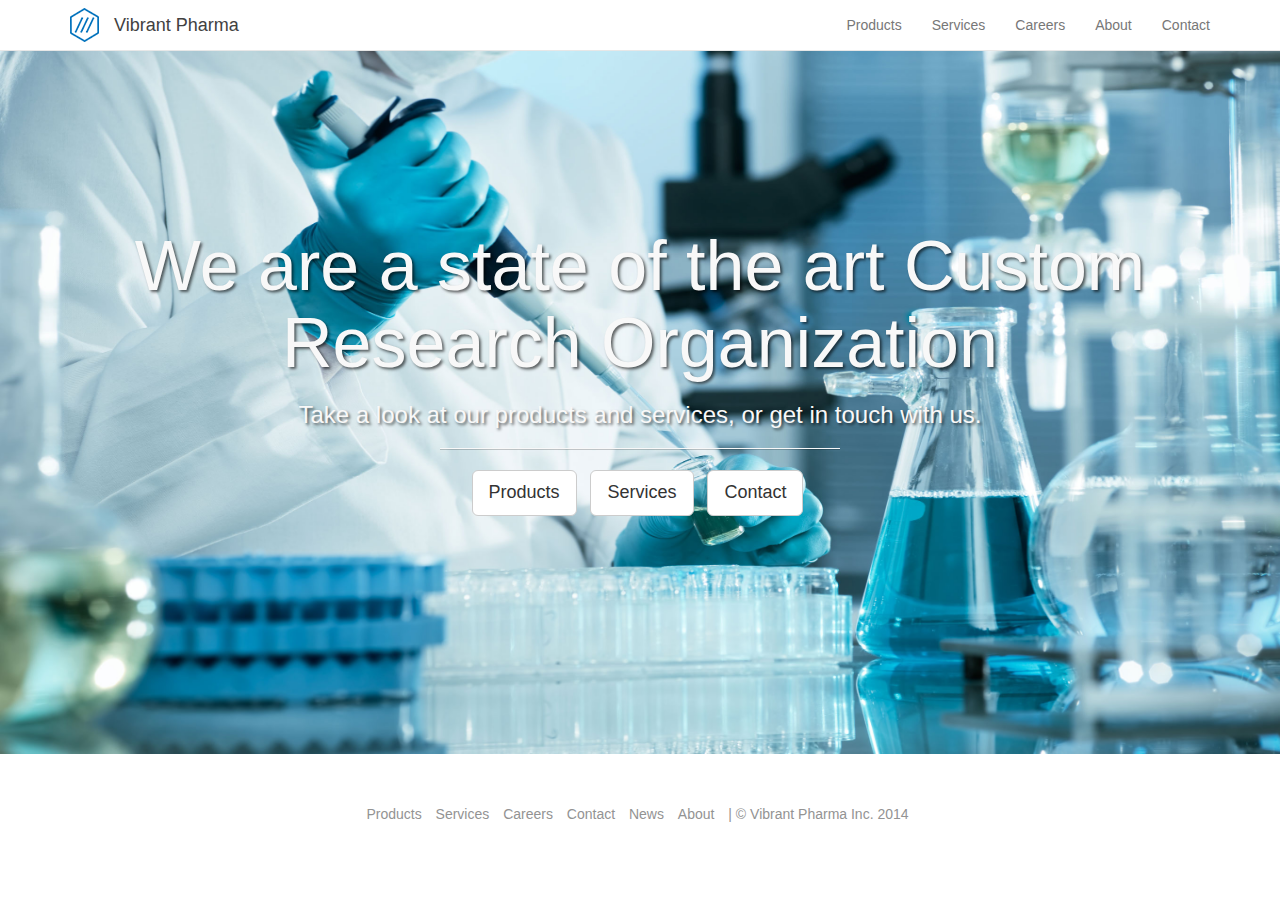
<file: index.html>
<!DOCTYPE html>
<html lang="en">

<head>

    <meta charset="utf-8">
    <meta http-equiv="X-UA-Compatible" content="IE=edge">
    <meta name="viewport" content="width=device-width, initial-scale=1">
    <title>Vibrant Pharma Inc. | Advanced Chemical Synthesis</title>

    <!-- Bootstrap Core CSS -->
    <link href="css/bootstrap.min.css" rel="stylesheet">

    <!-- Custom CSS -->
    <link href="css/landing-page.css" rel="stylesheet">
    <!-- HTML5 Shim and Respond.js IE8 support of HTML5 elements and media queries -->
    <!-- WARNING: Respond.js doesn't work if you view the page via file:// -->
    <!--[if lt IE 9]>
        <script src="https://oss.maxcdn.com/libs/html5shiv/3.7.0/html5shiv.js"></script>
        <script src="https://oss.maxcdn.com/libs/respond.js/1.4.2/respond.min.js"></script>
    <![endif]-->

</head>

<body>

    <!-- Navigation -->
    <nav class="navbar navbar-default navbar-fixed-top" role="navigation">
        <div class="container">
            <!-- Brand and toggle get grouped for better mobile display -->
            <div class="navbar-header">
                <button type="button" class="navbar-toggle" data-toggle="collapse" data-target="#navbar-collapse">
                    <span class="icon-bar"></span>
                    <span class="icon-bar"></span>
                    <span class="icon-bar"></span>
                </button>
                <a class="navbar-brand" rel="home" href="index.html">
                <img style="max-width:100px; margin-top: -7px;"
                src="img/logov1.png">
                </a>
                <p class ="navbar-brand" id="title">Vibrant Pharma</p>
            </div>
            <!-- Collect the nav links, forms, and other content for toggling -->
            <div class="collapse navbar-collapse" id="bs-example-navbar-collapse-1">
                <ul class="nav navbar-nav navbar-right">
                   <li><a href="products.html">Products</a> 
                    <li><a href="services.html">Services</a> 
                    <li><a href="careers.html">Careers</a> 
                    <li><a href="about.html">About</a>  
                    <li><a href="contact.html">Contact</a>
                </ul>
            </div>
            <!-- /.navbar-collapse -->
        </div>
        <!-- /.container -->
    </nav>

    <!-- Header -->
    <div class="intro-header">

        <div class="container">

            <div class="row">
                <div class="col-lg-12">
                    <div class="intro-message">
                        <h1>We are a state of the art Custom Research Organization</h1>
                        <h3>Take a look at our products and services, or get in touch with us.</h3>
                        <hr class="intro-divider">
                        <ul class="list-inline">
                            <li>
                                <a href="products.html" class="btn btn-default btn-lg">Products</a>
                            </li>
                            <li>
                                <a href="services.html" class="btn btn-default btn-lg">Services</a>
                            </li>
                            <li>
                                <a href="contact.html" class="btn btn-default btn-lg">Contact</a>
                            </li>
                        </ul>
                    </div>
                </div>
            </div>

        </div>
        <!-- /.container -->

    </div>
    <!-- /.intro-header -->
    <!-- Footer -->
    <footer>
        <!-- Footer -->
          <div class="container text-center">
             <div class="copy">
                  <ul class="list-inline">
                  <li><a href="products.html">Products</a></li>
                  <li><a href="services.html">Services</a></li>
                  <li><a href="careers.html">Careers</a></li>
                  <li><a href="contact.html">Contact</a></li>
                  <li><a href="news.html">News</a></li>
                  <li><a href="about.html">About</a></li>
                  <li>| &copy; Vibrant Pharma Inc. 2014</li>
                  </ul>     
               </div>
           </div><!-- End Footer-->
    </footer>

    <!-- jQuery -->
    <script src="js/jquery.js"></script>

    <!-- Bootstrap Core JavaScript -->
    <script src="js/bootstrap.min.js"></script>

</body>

</html>
</file>
<file: css/landing-page.css>
body,
html {
    width: 100%;
    height: 100%;
}

.lead {
    font-size: 18px;
    font-weight: 400;
}
.navbar{
    background-color: #FFF
}

.intro-header {
    text-align: center;
    color: #f8f8f8;
    background: url(../img/chem.jpg) no-repeat top;
    background-size: 100% 100%;
}

.intro-message {
    position: relative;
    padding-top: 20%;
    padding-bottom: 20%;
}

.intro-message > h1 {
    margin: 0;
    text-shadow: 2px 2px 3px rgba(0,0,0,0.6);
    font-size: 5em;
}

.intro-divider {
    width: 400px;
    border-top: 1px solid #f8f8f8;
    border-bottom: 1px solid rgba(0,0,0,0.2);
}

.intro-message > h3 {
    text-shadow: 2px 2px 3px rgba(0,0,0,0.6);
}
 /* Clients*/
#clients{
    background-color:#fff;
    padding:1em;
    padding-top:2.5em;
}

h2 {
    color:#1C75BC;

}

#page_title{
    padding-left:1.4em;
}
#job_desc{
    margin:0em;
    padding-left:1em;
}
#address{
    padding-left:3.3em;
}
#list{
    padding:0em;
    margin:0em;
}

@media(max-width:767px) {
    .intro-message {
        padding-bottom: 15%;
    }

    .intro-message > h1 {
        font-size: 3em;
    }

    ul.intro-social-buttons > li {
        display: block;
        margin-bottom: 20px;
        padding: 0;
    }

    ul.intro-social-buttons > li:last-child {
        margin-bottom: 0;
    }

    .intro-divider {
        width: 100%;
    }
}
.navbar-brand {
    margin-top:0em;
    margin-bottom:0em;
}
#title{
    color:#414141;
}
.copy,a{
    color:#939393;
}
footer {
    padding: 50px 0;
}

p.copyright {
    margin: 15px 0 0;
}

/* list */

input {
  border:solid 1px #ccc;
  border-radius: 5px;
  padding:7px 14px;
  margin-bottom:10px
}
input:focus {
  outline:none;
  border-color:#aaa;
}
.sort {
  padding:8px 30px;
  border-radius: 6px;
  border:none;
  display:inline-block;
  color:#fff;
  text-decoration: none;
  background-color: #28a8e0;
  height:30px;
}
.sort:hover {
  text-decoration: none;
  background-color:#1b8aba;
}
.sort:focus {
  outline:none;
}
.sort:after {
  display:inline-block;
  width: 0;
  height: 0;
  border-left: 5px solid transparent;
  border-right: 5px solid transparent;
  border-bottom: 5px solid transparent;
  content:"";
  position: relative;
  top:-10px;
  right:-5px;
}
.sort.asc:after {
  width: 0;
  height: 0;
  border-left: 5px solid transparent;
  border-right: 5px solid transparent;
  border-top: 5px solid #fff;
  content:"";
  position: relative;
  top:4px;
  right:-5px;
}
.sort.desc:after {
  width: 0;
  height: 0;
  border-left: 5px solid transparent;
  border-right: 5px solid transparent;
  border-bottom: 5px solid #fff;
  content:"";
  position: relative;
  top:-4px;
  right:-5px;
}
</file>
